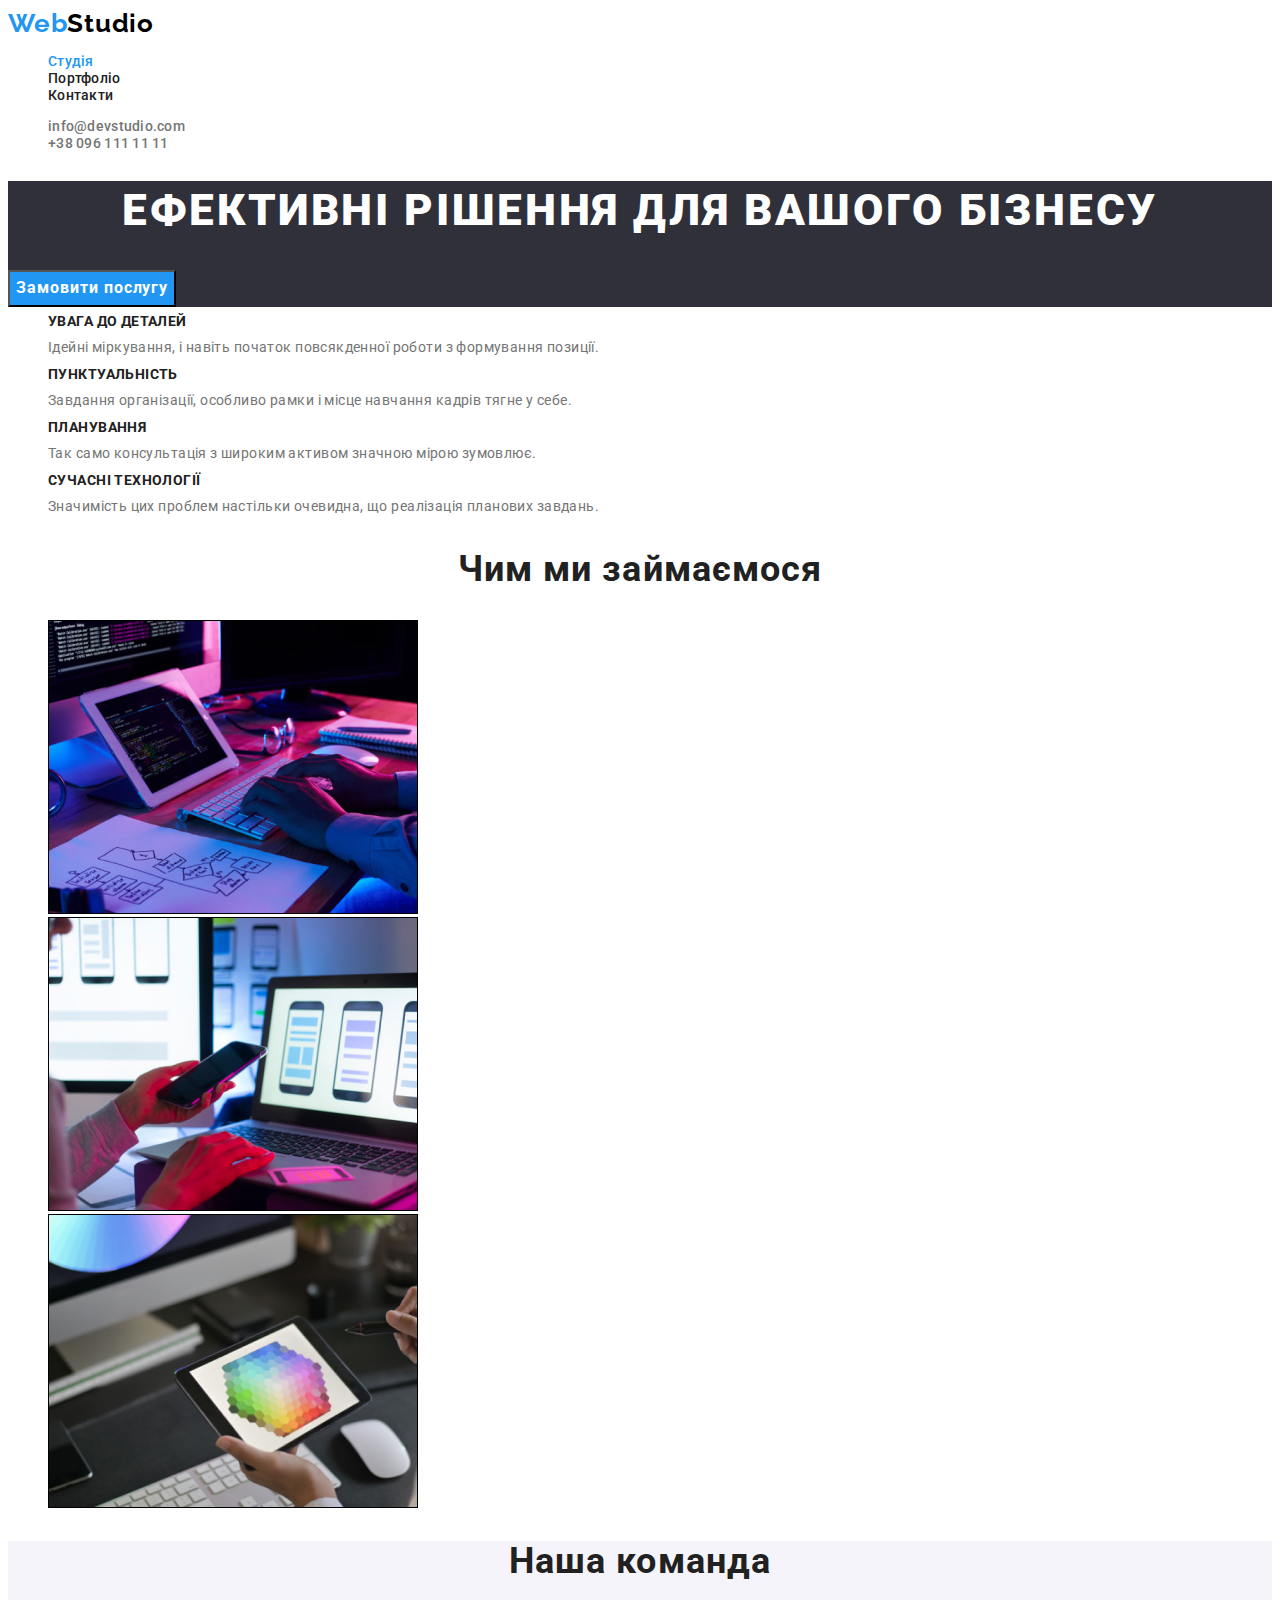
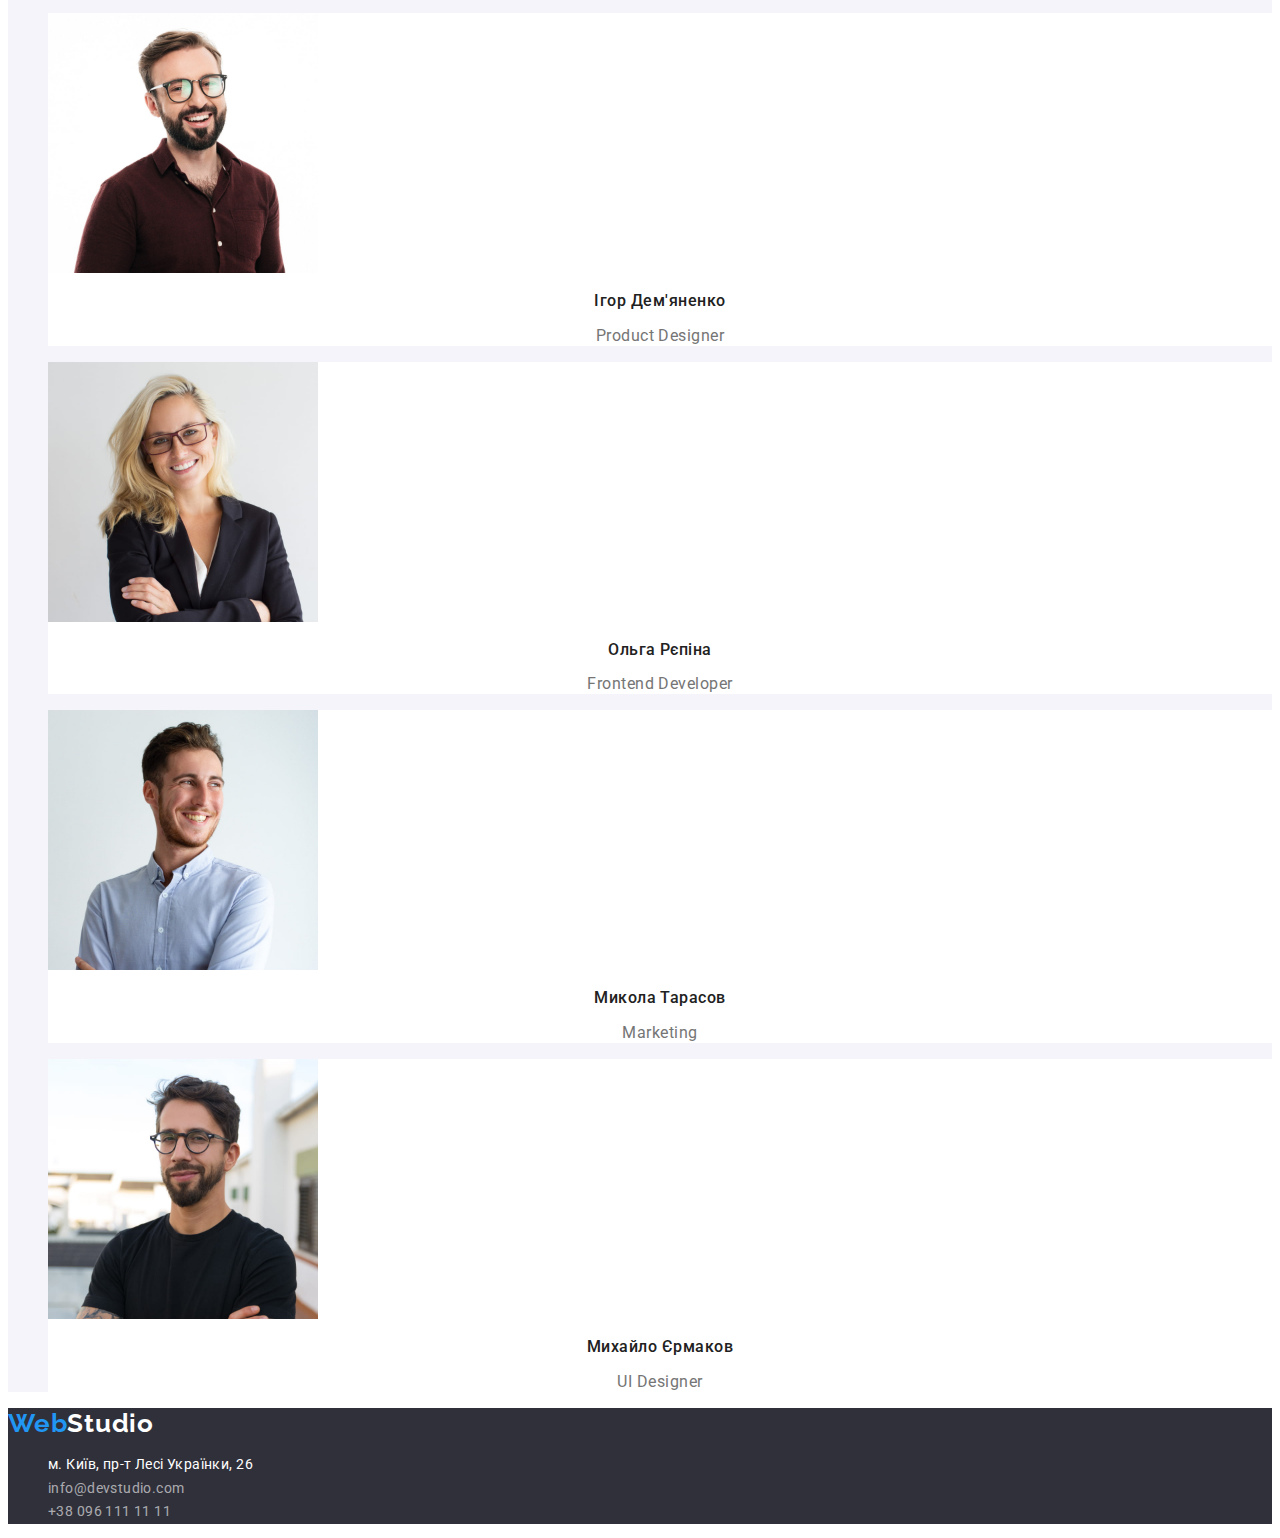
<file: index.html>
<!DOCTYPE html>
<html lang="uk">
<head>
    <meta charset="UTF-8">
    <meta http-equiv="X-UA-Compatible" content="IE=edge">
    <meta name="viewport" content="width=device-width, initial-scale=1.0">
    <title>Web Studio (Version 2.1)</title>
    <link rel="preconnect" href="https://fonts.googleapis.com">
    <link rel="preconnect" href="https://fonts.gstatic.com" crossorigin>
    <link href="https://fonts.googleapis.com/css2?family=Raleway:wght@700&family=Roboto:wght@400;500;700;900&display=swap"
    rel="stylesheet">
    <link rel="stylesheet" href="./css/styles.css">
</head>
<body>
    <header class="header">
        <nav>
            <a class="logo link" href="./index.html">Web<span class="logo-header">Studio</span></a>
            <ul class="site-nav list">
                <li><a  class="link current act" href="./index.html">Студія</a></li>
                <li><a  class="link act" href="./portfolio.html">Портфоліо</a></li>
                <li><a  class="link act" href="">Контакти</a></li>
            </ul>
        </nav>
        <ul class="list">
            <li><a class="header-contacts link act" href="mailto:info@devstudio.com">info@devstudio.com</a></li>
            <li><a class="header-contacts link act" href="tel:+380961111111">+38 096 111 11 11</a></li>
        </ul>
    </header>
    <!-- Герой-->
    <main>
        <section class="hero">
            <h1 class="hero-title">Ефективні рішення для вашого бізнесу</h1>
            <button class="btn" type="button">Замовити послугу</button>
        </section>
        <!--Переваги  -->
        <section>
            <h2 class="visually-hidden">Наші переваги</h2>
            <ul class="benefits list">
                <li>
                    <h3 class="subtitle">УВАГА ДО ДЕТАЛЕЙ</h3>
                    <p class="text">Ідейні міркування, і навіть початок повсякденної роботи з формування позиції.</p>
                </li>
                <li>
                    <h3 class="subtitle">ПУНКТУАЛЬНІСТЬ</h3>
                    <p class="text">Завдання організації, особливо рамки і місце навчання кадрів тягне у себе.</p>
                </li>
                <li>
                    <h3 class="subtitle">ПЛАНУВАННЯ</h3>
                    <p class="text">Так само консультація з широким активом значною мірою зумовлює.</p>
                </li>
                <li>
                    <h3 class="subtitle">СУЧАСНІ ТЕХНОЛОГІЇ</h3>
                    <p class="text">Значимість цих проблем настільки очевидна, що реалізація планових завдань.</p>
                </li>
            </ul>
        </section>
        <!--Чим займаємося  -->
        <section class="about">
            <h2 class="title">Чим ми займаємося</h2>
            <ul class="list">
                <li><img src="./images/box1.jpg" alt="Десктопні додатки" width="370" height="294"></li>
                <li><img src="./images/box2.jpg" alt="Мобільні додатки" width="370" height="294"></li>
                <li><img src="./images/box3.jpg" alt="Дизайнерські рішення" width="370" height="294"></li>
            </ul>
        </section>
        <!-- Наша команда -->
        <section class="team">
            <h2 class="title">Наша команда</h2>
            <ul class="list">
                <li class="items">
                    <img src="./images/img1.jpg" alt="Бородатий брюнет в окулярах посміхається" width="270" height="260">
                    <h3 class="mate item">Ігор Дем'яненко</h3>
                    <p class="job item">Product Designer</p>
                </li>
                <li class="items">
                    <img src="./images/img2.jpg" alt="Блондинка в окулярах посміхається" width="270" height="260">
                    <h3 class="mate item">Ольга Рєпіна</h3>
                    <p class="job item">Frontend Developer</p>
                </li>
                <li class="items">
                    <img src="./images/img3.jpg" alt="Бородатий шатен посміхається" width="270" height="260">
                    <h3 class="mate item">Микола Тарасов</h3>
                    <p class="job item">Marketing</p>
                </li>
                <li class="items">
                    <img src="./images/img4.jpg" alt="Бородатий брюнет в окулярах" width="270" height="260">
                    <h3 class="mate item">Михайло Єрмаков</h3>
                    <p class="job item">UI Designer</p>
                </li>
            </ul>
        </section>
    </main>
    <footer class="footer">
        <a class="logo link" href="./index.html">Web<span class="logo-footer">Studio</span></a>
        <address>
            <ul class="list">
                <li><a class="address link act" href="https://goo.gl/maps/8GFU1sr81HUxA8uv8" target="_blank"
                rel="noreferrer noopener nofollower">
                м. Київ, пр-т Лесі Українки, 26</a></li>
                <li><a class="footer-contacts link act" href="mailto:info@devstudio.com">info@devstudio.com</a></li>
                <li><a class="footer-contacts link act" href="tel:+380961111111">+38 096 111 11 11</a></li>
            </ul>
        </address>
    </footer>    
</body>
</html>
</file>
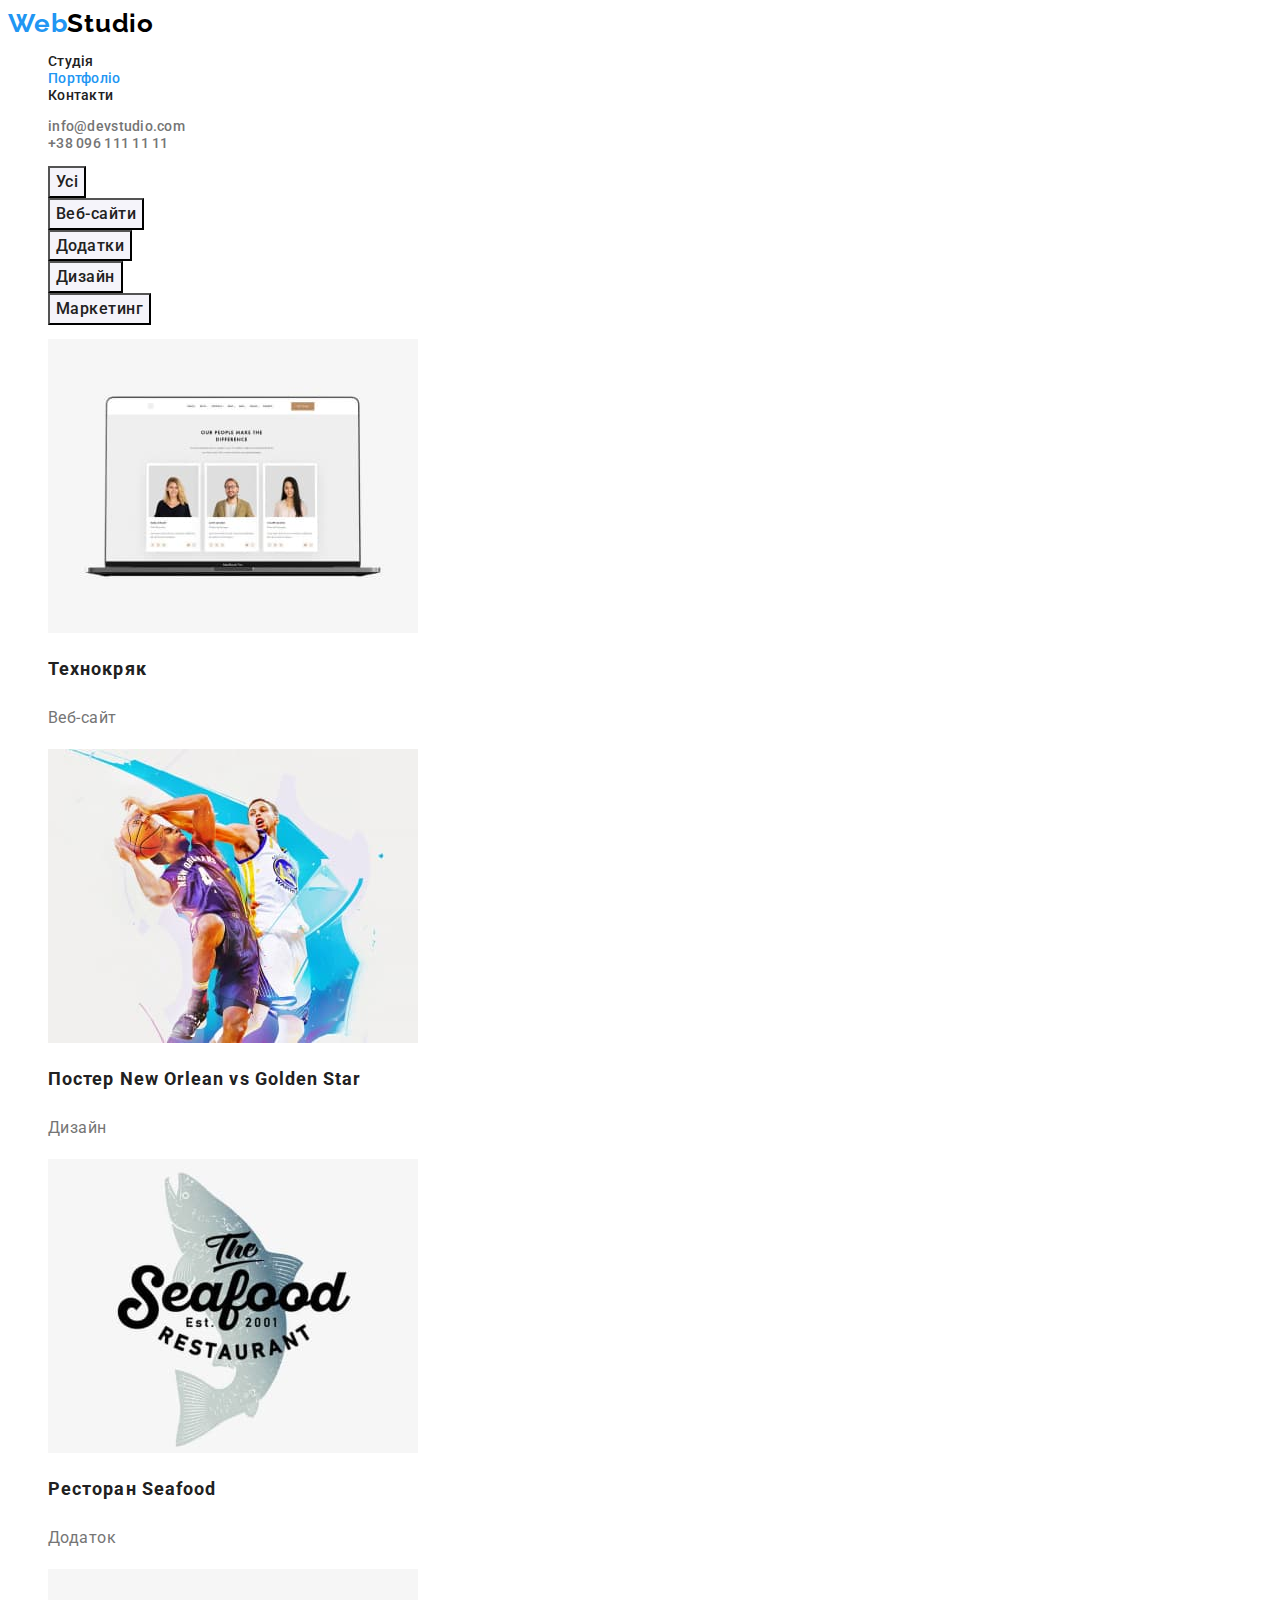
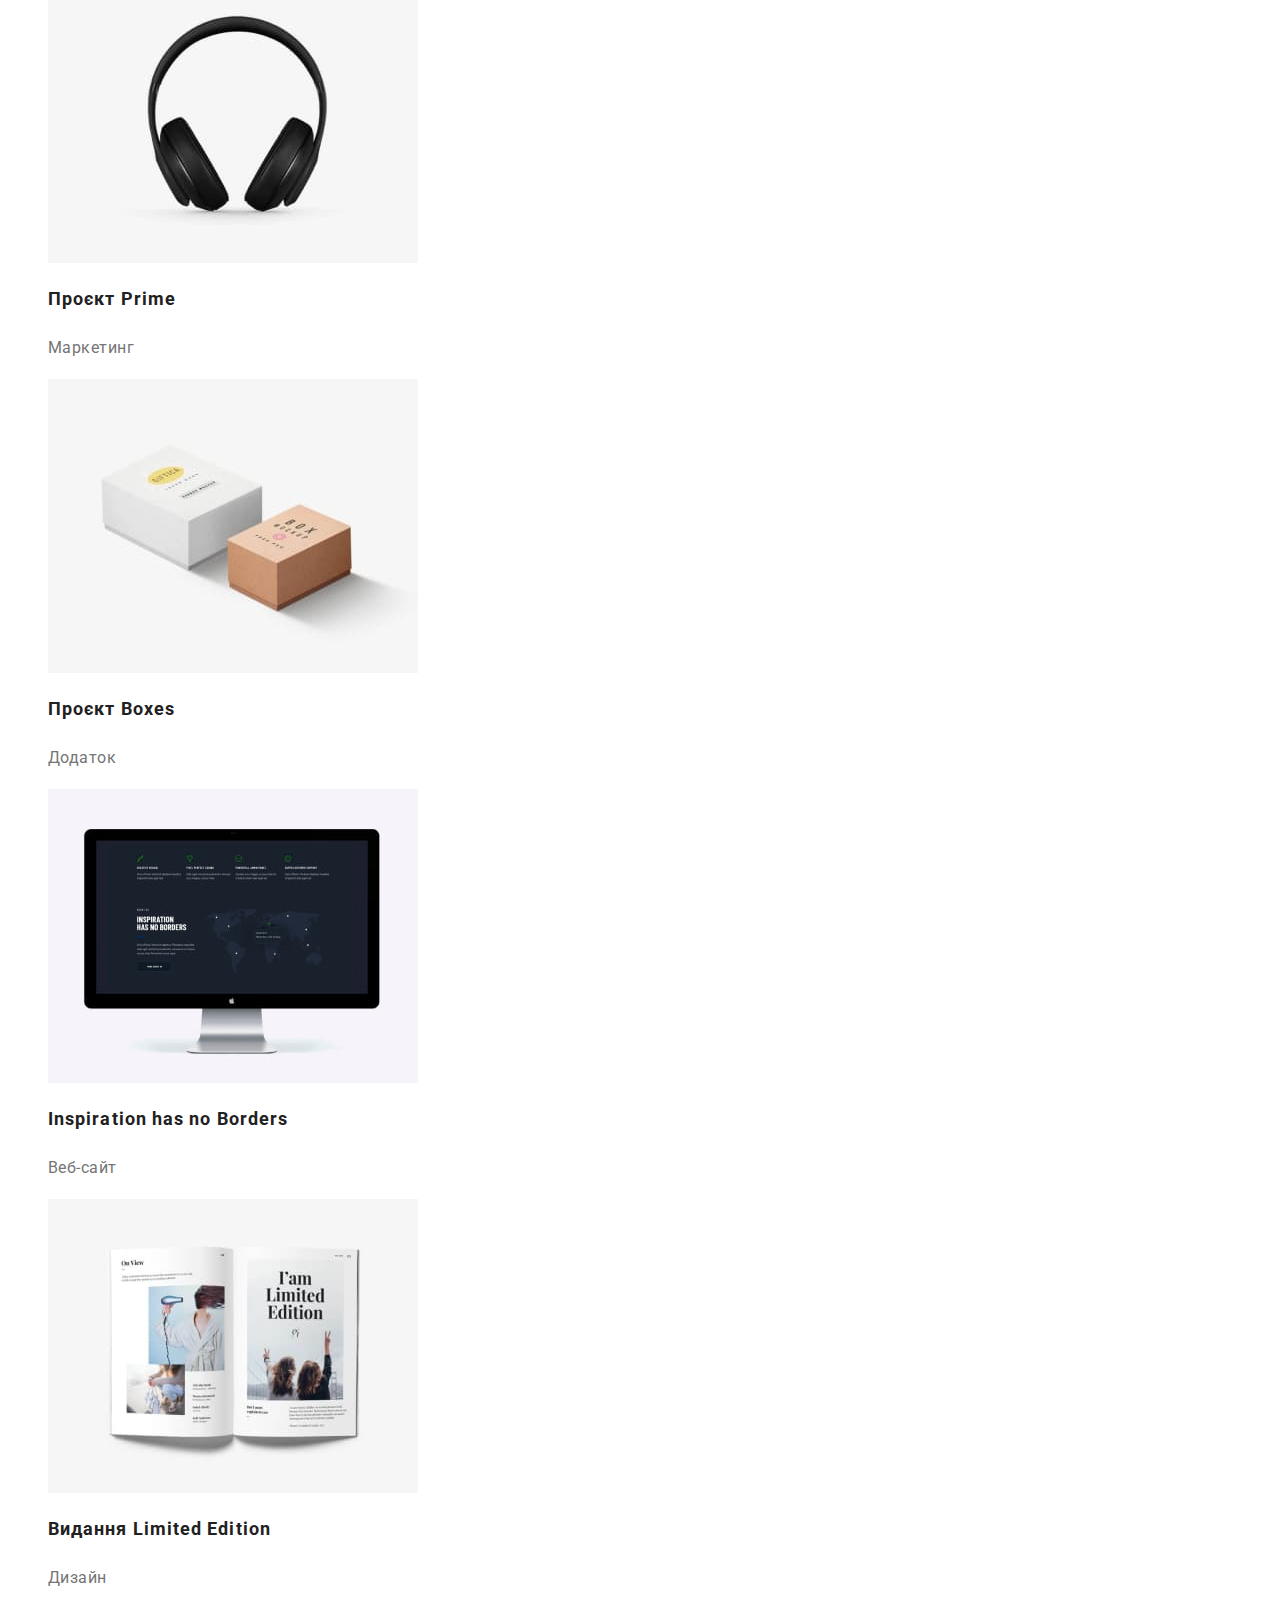
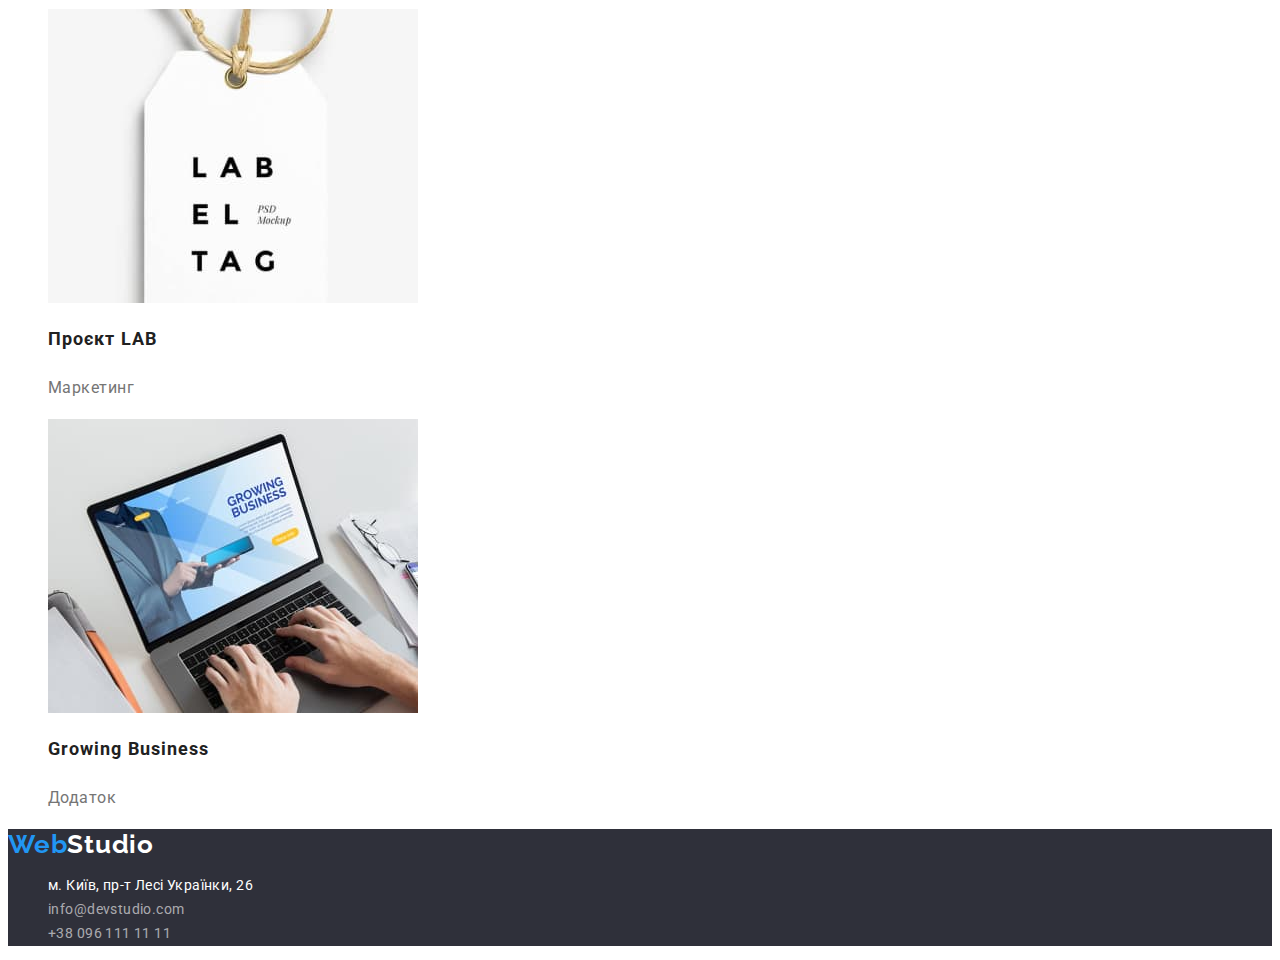
<file: portfolio.html>
<!DOCTYPE html>
<html lang="uk">

<head>
    <meta charset="UTF-8">
    <meta http-equiv="X-UA-Compatible" content="IE=edge">
    <meta name="viewport" content="width=device-width, initial-scale=1.0">
    <title>Web Studio (Version 2.1)</title>
    <link rel="preconnect" href="https://fonts.googleapis.com">
    <link rel="preconnect" href="https://fonts.gstatic.com" crossorigin>
    <link
        href="https://fonts.googleapis.com/css2?family=Raleway:wght@700&family=Roboto:wght@400;500;700;900&display=swap"
        rel="stylesheet">
    <link rel="stylesheet" href="./css/styles.css">
</head>

<body>
    <header class="header">
        <nav>
            <a class="logo link" href="./index.html">Web<span class="logo-header">Studio</span></a>
            <ul class="site-nav list">
                <li><a class="link act" href="./index.html">Студія</a></li>
                <li><a class="link current act" href="./portfolio.html">Портфоліо</a></li>
                <li><a class="link act" href="">Контакти</a></li>
            </ul>
        </nav>
        <ul class="list">
            <li><a class="header-contacts link act" href="mailto:info@devstudio.com">info@devstudio.com</a></li>
            <li><a class="header-contacts link act" href="tel:+380961111111">+38 096 111 11 11</a></li>
        </ul>
    </header>
    <main>
        <section class="works">
            <h1 class="visually-hidden">Наші роботи</h1>
            <ul class="list">
                <li><button class="btn" type="button">Усі</button></li>
                <li><button class="btn" type="button">Веб-сайти</button></li>
                <li><button class="btn" type="button">Додатки</button></li>
                <li><button class="btn" type="button">Дизайн</button></li>
                <li><button class="btn" type="button">Маркетинг</button></li>
            </ul>
            <ul class="list">
                <li>
                    <a class="link" href="">
                        <img src="./images/portf1.jpg" alt="Сайт Технокряк на ноутбуці" width="370" height="294">
                        <h2 class="work-name">Технокряк</h2>
                        <p class="work-descr">Веб-сайт</p>
                    </a>
                </li>
                <li>
                    <a class="link" href="">
                        <img src="./images/portf2.jpg" alt="Два баскетболіста з м'ячем" width="370" height="294">
                        <h2 class="work-name">Постер New Orlean vs Golden Star</h2>
                        <p class="work-descr">Дизайн</p>
                    </a>
                </li>
                <li>
                    <a class="link" href="">
                        <img src="./images/portf3.jpg" alt="Логотип ресторану Seafood" width="370" height="294">
                        <h2 class="work-name">Ресторан Seafood</h2>
                        <p class="work-descr">Додаток</p>
                    </a>
                </li>
                <li>
                    <a class="link" href="">
                        <img src="./images/portf4.jpg" alt="Навушники" width="370" height="294">
                        <h2 class="work-name">Проєкт Prime</h2>
                        <p class="work-descr">Маркетинг</p>
                    </a>
                </li>
                <li>
                    <a class="link" href="">
                        <img src="./images/portf5.jpg" alt="Біла та світлокоричнева коробки" width="370" height="294">
                        <h2 class="work-name">Проєкт Boxes</h2>
                        <p class="work-descr">Додаток</p>
                    </a>
                </li>
                <li>
                    <a class="link" href="">
                        <img src="./images/portf6.jpg" alt="Сайт Inspiration has no Borders на моніторі" width="370" height="294">
                        <h2 class="work-name">Inspiration has no Borders</h2>
                        <p class="work-descr">Веб-сайт</p>
                    </a>
                </li>
                <li>
                    <a class="link" href="">
                        <img src="./images/portf7.jpg" alt="Видання Limited Edition" width="370" height="294">
                        <h2 class="work-name">Видання Limited Edition</h2>
                        <p class="work-descr">Дизайн</p>
                    </a>
                </li>
                <li>
                    <a class="link" href="">
                        <img src="./images/portf8.jpg" alt="Проєкт LAB" width="370" height="294">
                        <h2 class="work-name">Проєкт LAB</h2>
                        <p class="work-descr">Маркетинг</p>
                    </a>
                </li>
                <li>
                    <a class="link" href="">
                        <img src="./images/portf9.jpg" alt="Руки на клавіатурі ноутбука" width="370" height="294">
                        <h2 class="work-name">Growing Business</h2>
                        <p class="work-descr">Додаток</p>
                    </a>
                </li>
            </ul>
        </section>
    </main>
    <footer class="footer">
        <a class="logo link" href="./index.html">Web<span class="logo-footer">Studio</span></a>
        <address>
            <ul class="list">
                <li><a class="address link act" href="https://goo.gl/maps/8GFU1sr81HUxA8uv8" target="_blank"
                        rel="noreferrer noopener nofollower">
                        м. Київ, пр-т Лесі Українки, 26</a></li>
                <li><a class="footer-contacts link act" href="mailto:info@devstudio.com">info@devstudio.com</a></li>
                <li><a class="footer-contacts link act" href="tel:+380961111111">+38 096 111 11 11</a></li>
            </ul>
        </address>
    </footer>
    </body>
    
    </html>
</file>
<file: css/styles.css>
:root {
    --primary-text-color: #757575;
    --title-text-color: #212121;
    --accent-color: #2196F3;
    --footer-text-color: rgba(255, 255, 255, 0.6);
    --dark-text-color: #000000;
    --light-text-color:#ffffff;
    --primary-bgd-color:#ffffff;
    --secondary-bgd-color:#2F303A;
    --additional-bgd-color:#F5F4FA;
    --active-bgd-color:#188CE8;
} 

body {
    color: var(--primary-text-color) ;
    font-family: 'Roboto', 'Helvetica', sans-serif;
    font-size: 14px;
    letter-spacing: 0.03em;
    background-color: var(--primary-bgd-color);
}

.link {
    text-decoration: none;
}

.btn {
    font-family: inherit;
    cursor: pointer;
} 

.list {
    list-style: none;
} 

/* Header */
.logo {
    font-family: 'Raleway', sans-serif;
    color: var(--accent-color);
    font-weight: 700;
    font-size: 26px;
    line-height: 1.19;
    letter-spacing: 0.03em;
}

.logo-header {
    color: var(--dark-text-color);
}

.site-nav .link {
    color: var(--title-text-color);
    font-weight: 500;
    font-size: 14px;
    line-height: 1.14;
    letter-spacing: 0.02em;
}

.site-nav .link.current {
    color: var(--accent-color);
} 

.act:hover,
.act:focus {
    color: var(--accent-color);
}

.header-contacts {
    color: var(--primary-text-color);
    font-weight: 500;
    font-size: 14px;
    line-height: 1.14;
    letter-spacing: 0.02em;
}

/* Hero */
.hero {
    background-color: var(--secondary-bgd-color);
}

.hero-title {
    color: var(--light-text-color);
    font-weight: 900;
    font-size: 44px;
    line-height: 1.36;
    text-align: center;
    letter-spacing: 0.06em; 
    text-transform: uppercase;
}

.hero .btn {
    color: var(--light-text-color);
    font-weight: 700;
    font-size: 16px;
    line-height: 1.88;
    text-align: center;
    letter-spacing: 0.06em;
    background-color: var(--accent-color);
}

.hero .btn:hover,
.hero .btn:focus {
    background-color: var(--active-bgd-color);
}

/* Переваги */
.visually-hidden {
    position: absolute;
    width: 1px;
    height: 1px;
    margin: -1px;
    border: 0;
    padding: 0;
    white-space: no-wrap;
    overflow: hidden;
}

.benefits .subtitle {
    font-size: 14px;
    line-height: 1.14px;
    letter-spacing: 0.03em;
    text-transform: uppercase;
    color: var(--title-text-color);
}

.benefits .text {
    font-size: 14px;
    line-height: 1.71;
    letter-spacing: 0.03em;
}

/* Чим займаємося */
.title {
    font-size: 36px;
    line-height: 1.16;
    text-align: center;
    letter-spacing: 0.03em;
    color: var(--title-text-color);
}

/* Наша команда */
.team {
    background-color: var(--additional-bgd-color);
}

.team .items {
    background-color: var(--primary-bgd-color);
}

.team .item {
    font-size: 16px;
    line-height: 1.18;
    text-align: center;
    letter-spacing: 0.03em;
}

.team .mate {
    font-weight: 500;
    color: var(--title-text-color);
}

/* Футер */
.footer {
    background-color: var(--secondary-bgd-color);
}

.logo-footer {
    color: var(--light-text-color);
}

.address,
.footer-contacts {
    font-style: normal;
    font-weight: 400;
    font-size: 14px;
    line-height: 1.7;
}

.address {
    color:var(--light-text-color);
}

.footer-contacts {
    color: var(--footer-text-color);
}


/* --------------PORTFOLIO page-------------------------------------------- */
.works .btn {
    font-weight: 500;
    font-size: 16px;
    line-height: 1.62;
    text-align: center;
    letter-spacing: 0.03em;
    color: var(--title-text-color);
    background-color: var(--additional-bgd-color);
}

.works .btn:hover,
.works .btn:focus {
    color: var(--light-text-color);
    background-color: var(--accent-color);
}

.work-name {
    font-size: 18px;
    line-height: 2;
    letter-spacing: 0.06em;
    color: var(--title-text-color);
}

.work-descr {
    font-size: 16px;
    line-height: 1.88;
    letter-spacing: 0.03em;
    color: var(--primary-text-color);
}
</file>
